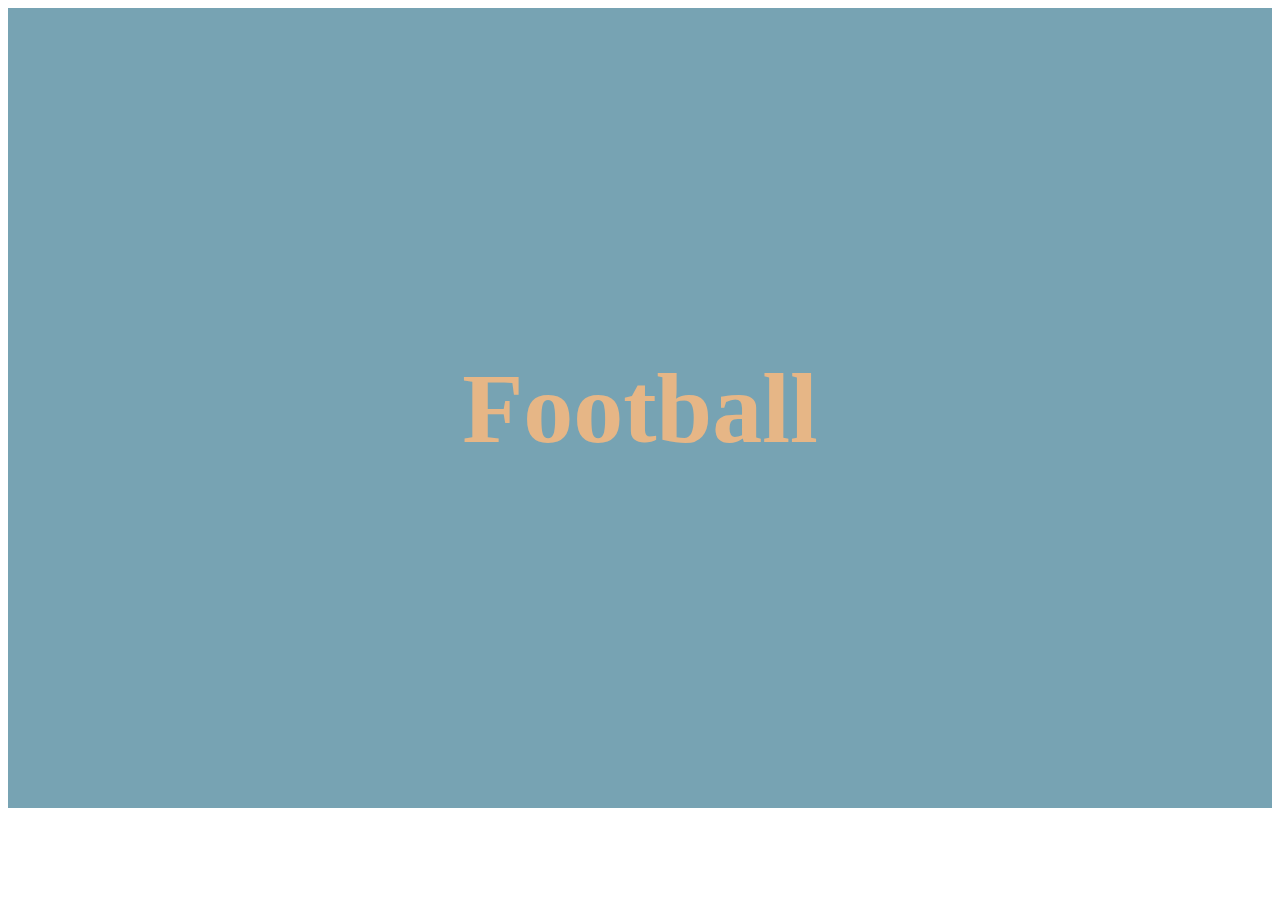
<file: slideshow/slideshow.html>
<!DOCTYPE html>
<html lang="en">

<head>
    <meta charset="UTF-8">
    <meta name="viewport" content="width=device-width, initial-scale=1.0">
    <title>Slideshow</title>
    <link rel="stylesheet" href="slideshow.css">
    <link rel="stylesheet" href="https://cdnjs.cloudflare.com/ajax/libs/font-awesome/6.0.0-beta3/css/all.min.css"
        integrity="sha512-Fo3rlrZj/k7ujTnHg4CGR2D7kSs0v4LLanw2qksYuRlEzO+tcaEPQogQ0KaoGN26/zrn20ImR1DfuLWnOo7aBA=="
        crossorigin="anonymous" referrerpolicy="no-referrer" />

</head>

<body>

    <div class="slideshow">
        <div class=" elements">
            <div class="element current">
                <i class="fas fa-futbol"></i>
                <h1>Football</h1>
            </div>
            <div class="element ">
                <i class="fas fa-volleyball-ball"></i>
                <h1>Volleyball</h1>
            </div>
            <div class="element">
                <i class="fas fa-swimmer"></i>
                <h1>Swimming</h1>
            </div>
        </div>
    </div>



    <script src="slideshow.js">

    </script>
</body>

</html>
</file>
<file: slideshow/slideshow.css>
.slideshow {
    align-items: center;
    justify-content: center;
    background-color: rgba(102, 151, 169, 0.887);
    border: none;
    height: 800px;
    display: flex;

}
.element {
    text-align: center;
    position: absolute;
    transform: translate(-50%, -50%) scale(0);
    transition: transform 0.6s;
}

.element i,h1 {
    font-size: 100px;
    color: rgb(230, 182, 134);
}

.element.current{
    transform: translate(-50%, -50%) scale(1) ;
    transition: transform 0.6s;
}
</file>
